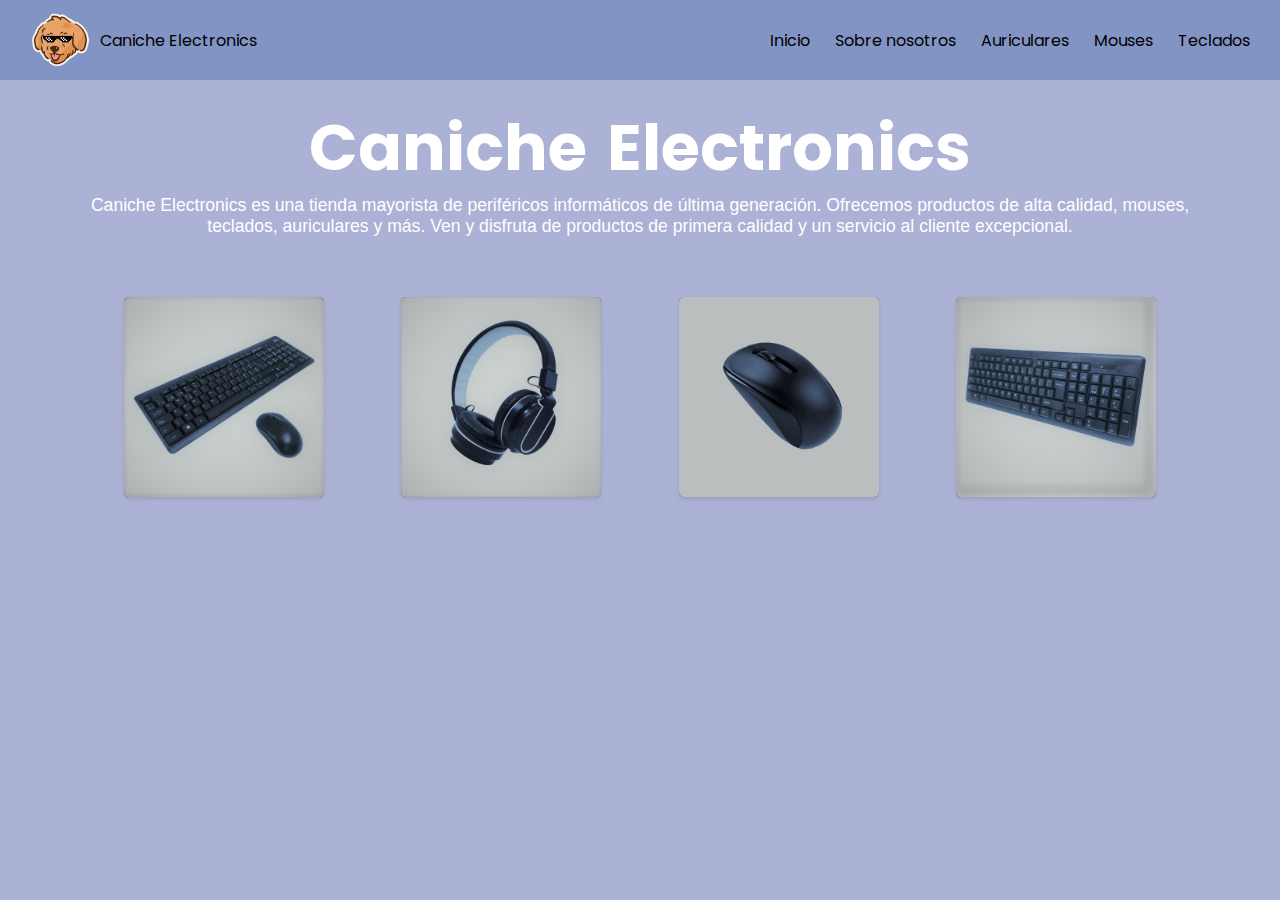
<file: index.html>
<!DOCTYPE html>
<html lang="en">

<head>
  <meta charset="UTF-8">
  <meta http-equiv="X-UA-Compatible" content="IE=edge">
  <meta name="viewport" content="width=device-width, initial-scale=1.0">
  <link href="https://fonts.googleapis.com/css2?family=Poppins:wght@200;300;400&display=swap" rel="stylesheet">
  <link href="https://fonts.googleapis.com/css2?family=Poppins:wght@300&display=swap" rel="stylesheet">
  <link href="https://fonts.googleapis.com/css2?family=Poppins:wght@300;400&display=swap" rel="stylesheet">
  <link rel="stylesheet" href="https://unpkg.com/aos@next/dist/aos.css" />
  <link rel="stylesheet" href="https://cdnjs.cloudflare.com/ajax/libs/font-awesome/5.15.3/css/all.min.css">
  <link rel="shortcut icon" type="image/x-icon" href="img/cniche.png">
  <link rel="stylesheet" href="estilos.css">
  <title>Caniche Electronics</title>
</head>

<body>

<nav class="navbar">
  <a href="#" class="logo"><img src="img/cniche.png" style="width: 60px; height: 60px;">Caniche Electronics</a>
  <input type="checkbox" id="toggler">
  <label for="toggler" onclick="toggleMenu()"><i class="fas fa-bars"></i></label>
  <div class="menu">
    <ul class="list">
      <li><a href="#" onclick="closeMenu()">Inicio</a></li>
      <li><a href="sobrenosotros.html" onclick="closeMenu()">Sobre nosotros</a></li>
      <li><a href="auriculares.html" onclick="closeMenu()">Auriculares</a></li>
      <li><a href="mouses.html" onclick="closeMenu()">Mouses</a></li>
      <li><a href="teclados.html" onclick="closeMenu()">Teclados</a></li>
    </ul>
  </div>
</nav>


<div class="container">
<div id="titulo">
      <h1>C</h1>
      <h1>a</h1>
      <h1>n</h1>
      <h1>i</h1>
      <h1>c</h1>
      <h1>h</h1>
      <h1 id="tituloE">e</h1>
      <h1>E</h1>
      <h1>l</h1>
      <h1>e</h1>
      <h1>c</h1>
      <h1>t</h1>
      <h1>r</h1>
      <h1>o</h1>
      <h1>n</h1>
      <h1>i</h1>
      <h1>c</h1>
      <h1>s</h1>
</div>

    <p id="descripcion">Caniche Electronics es una tienda mayorista de periféricos informáticos de última generación.
      Ofrecemos productos de alta calidad, mouses, teclados, auriculares y más. Ven y disfruta de productos de
      primera calidad y un servicio al cliente excepcional.    </p>




    <div class="container-cards">

        <div class="card">
          <a href="combos.html"><img class="inicio" src="img/combo.png"></a>
        </div>

        <div class="card">
          <a href="auriculares.html"><img class="inicio" src="img/auricular.png"></a>
        </div>

        <div class="card">
          <a href="mouses.html"><img class="inicio" src="img/mauses.jpg"></a> 
        </div>

        <div class="card">
          <a href="teclados.html"><img class="inicio" src="img/teclado.png"></a>
        </div>

    </div>

  </div>
<script>AOS.init();</script>
<script src="script.js"></script>
</body>

</html>
</file>
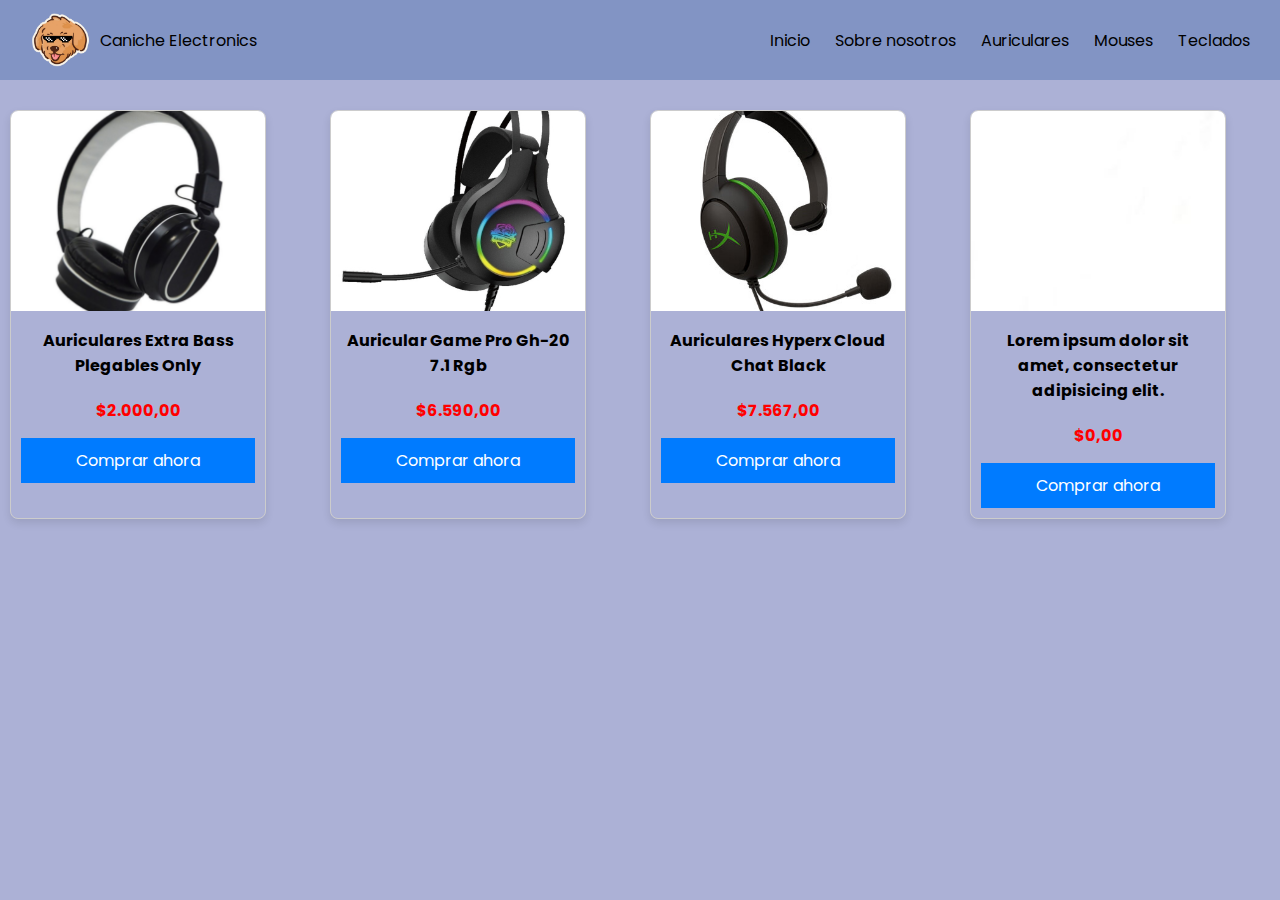
<file: auriculares.html>
<!DOCTYPE html>
<html lang="en">

<head>
  <meta charset="UTF-8">
  <meta http-equiv="X-UA-Compatible" content="IE=edge">
  <meta name="viewport" content="width=device-width, initial-scale=1.0">
  <link href="https://fonts.googleapis.com/css2?family=Poppins:wght@200;300;400&display=swap" rel="stylesheet">
  <link href="https://fonts.googleapis.com/css2?family=Poppins:wght@300&display=swap" rel="stylesheet">
  <link href="https://fonts.googleapis.com/css2?family=Poppins:wght@300;400&display=swap" rel="stylesheet">
  <link rel="stylesheet" href="https://unpkg.com/aos@next/dist/aos.css" />
  <link rel="stylesheet" href="https://cdnjs.cloudflare.com/ajax/libs/font-awesome/5.15.3/css/all.min.css">
  <link rel="shortcut icon" type="image/x-icon" href="img/cniche.png">
  <link rel="stylesheet" href="estilos.css">
  <title>Auriculares</title>
</head>

<body>

  <nav class="navbar">
    <a href="index.html" class="logo"><img src="img/cniche.png" style="width: 60px; height: 60px;">Caniche
      Electronics</a>
    <input type="checkbox" id="toggler">
    <label for="toggler" onclick="toggleMenu()"><i class="fas fa-bars"></i></label>
    <div class="menu">
      <ul class="list">
        <li><a href="index.html" onclick="closeMenu()">Inicio</a></li>
        <li><a href="sobrenosotros.html" onclick="closeMenu()">Sobre nosotros</a></li>
        <li><a href="auriculares.html" onclick="closeMenu()">Auriculares</a></li>
        <li><a href="mouses.html" onclick="closeMenu()">Mouses</a></li>
        <li><a href="teclados.html" onclick="closeMenu()">Teclados</a></li>
      </ul>
    </div>
  </nav>

  <section class="container-cards-product">

    <div class="card-product" style="width: 16rem;">
      <img id="imgtienda" src="img/auriculares/1.png" class="card-img-topp" alt="...">
      <div class="card-body">
        <h5 class="card-title">Auriculares Extra Bass Plegables Only</h5>
      </div>
      <ul class="list-group list-group-flush">
        <li class="list-group-item"><strong style="color:red;">$2.000,00</strong></li>
      </ul>
      <div class="card-body">
        <a href="#" class="card-link">Comprar ahora</a>
      </div>
    </div>

    <div class="card-product" style="width: 16rem;">
      <img id="imgtienda" src="img/auriculares/2.jpg" class="card-img-topp" alt="...">
      <div class="card-body">
        <h5 class="card-title">Auricular Game Pro Gh-20 7.1 Rgb</h5>
      </div>
      <ul class="list-group list-group-flush">
        <li class="list-group-item"><strong style="color:red;">$6.590,00</strong></li>
      </ul>
      <div class="card-body">
        <a href="#" class="card-link">Comprar ahora</a>
      </div>
    </div>

    <div class="card-product" style="width: 16rem;">
      <img id="imgtienda" src="img/auriculares/3.jpg" class="card-img-topp" alt="...">
      <div class="card-body">
        <h5 class="card-title">Auriculares Hyperx Cloud Chat Black</h5>
      </div>
      <ul class="list-group list-group-flush">
        <li class="list-group-item"><strong style="color:red;">$7.567,00</strong></li>
      </ul>
      <div class="card-body">
        <a href="#" class="card-link">Comprar ahora</a>
      </div>
    </div>

    <div class="card-product" style="width: 16rem;">
      <img id="imgtienda" src="img/blanco.jpg" class="card-img-topp" alt="...">
      <div class="card-body">
        <h5 class="card-title">Lorem ipsum dolor sit amet, consectetur adipisicing elit.</h5>
      </div>
      <ul class="list-group list-group-flush">
        <li class="list-group-item"><strong style="color:red;">$0,00</strong></li>
      </ul>
      <div class="card-body">
        <a href="#" class="card-link">Comprar ahora</a>
      </div>
    </div>

    <br><br>
  </section>
</body>

</html>
</file>
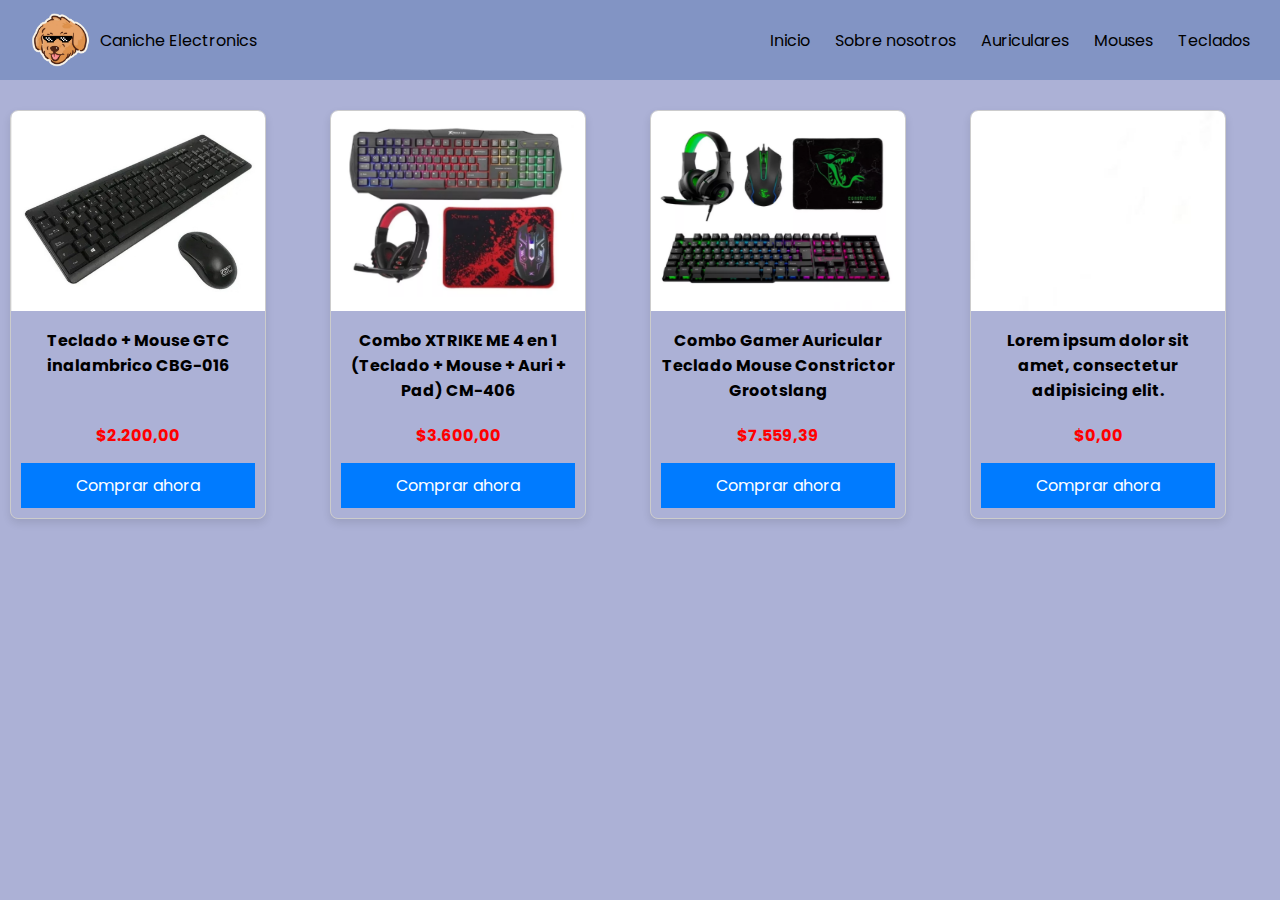
<file: combos.html>
<!DOCTYPE html>
<html lang="en">

<head>
  <meta charset="UTF-8">
  <meta http-equiv="X-UA-Compatible" content="IE=edge">
  <meta name="viewport" content="width=device-width, initial-scale=1.0">
  <link href="https://fonts.googleapis.com/css2?family=Poppins:wght@200;300;400&display=swap" rel="stylesheet">
  <link href="https://fonts.googleapis.com/css2?family=Poppins:wght@300&display=swap" rel="stylesheet">
  <link href="https://fonts.googleapis.com/css2?family=Poppins:wght@300;400&display=swap" rel="stylesheet">
  <link rel="stylesheet" href="https://unpkg.com/aos@next/dist/aos.css" />
  <link rel="stylesheet" href="https://cdnjs.cloudflare.com/ajax/libs/font-awesome/5.15.3/css/all.min.css">
  <link rel="shortcut icon" type="image/x-icon" href="img/cniche.png">
  <link rel="stylesheet" href="estilos.css">
  <title>Combos</title>
</head>

<body>

  <nav class="navbar">
    <a href="index.html" class="logo"><img src="img/cniche.png" style="width: 60px; height: 60px;">Caniche
      Electronics</a>
    <input type="checkbox" id="toggler">
    <label for="toggler" onclick="toggleMenu()"><i class="fas fa-bars"></i></label>
    <div class="menu">
      <ul class="list">
        <li><a href="index.html" onclick="closeMenu()">Inicio</a></li>
        <li><a href="sobrenosotros.html" onclick="closeMenu()">Sobre nosotros</a></li>
        <li><a href="auriculares.html" onclick="closeMenu()">Auriculares</a></li>
        <li><a href="mouses.html" onclick="closeMenu()">Mouses</a></li>
        <li><a href="teclados.html" onclick="closeMenu()">Teclados</a></li>
      </ul>
    </div>
  </nav>

  <section class="container-cards-product">

    <div class="card-product" style="width: 16rem;">
      <img id="imgtienda" src="img/combos/1.png" class="card-img-topp" alt="...">
      <div class="card-body">
        <h5 class="card-title">Teclado + Mouse GTC inalambrico CBG-016</h5><br>
      </div>
      <ul class="list-group list-group-flush">
        <li class="list-group-item"><strong style="color:red;">$2.200,00</strong></li>
      </ul>
      <div class="card-body">
        <a href="#" class="card-link">Comprar ahora</a>
      </div>
    </div>

    <div class="card-product" style="width: 16rem;">
      <img id="imgtienda" src="img/combos/2.png" class="card-img-topp" alt="...">
      <div class="card-body">
        <h5 class="card-title">Combo XTRIKE ME 4 en 1 (Teclado + Mouse + Auri + Pad) CM-406</h5>
      </div>
      <ul class="list-group list-group-flush">
        <li class="list-group-item"><strong style="color:red;">$3.600,00</strong></li>
      </ul>
      <div class="card-body">
        <a href="#" class="card-link">Comprar ahora</a>
      </div>
    </div>

    <div class="card-product" style="width: 16rem;">
      <img id="imgtienda" src="img/combos/3.png" class="card-img-topp" alt="...">
      <div class="card-body">
        <h5 class="card-title">Combo Gamer Auricular Teclado Mouse Constrictor Grootslang</h5>
      </div>
      <ul class="list-group list-group-flush">
        <li class="list-group-item"><strong style="color:red;">$7.559,39</strong></li>
      </ul>
      <div class="card-body">
        <a href="#" class="card-link">Comprar ahora</a>
      </div>
    </div>

    <div class="card-product" style="width: 16rem;">
      <img id="imgtienda" src="img/blanco.jpg" class="card-img-topp" alt="...">
      <div class="card-body">
        <h5 class="card-title">Lorem ipsum dolor sit amet, consectetur adipisicing elit.</h5>
      </div>
      <ul class="list-group list-group-flush">
        <li class="list-group-item"><strong style="color:red;">$0,00</strong></li>
      </ul>
      <div class="card-body">
        <a href="#" class="card-link">Comprar ahora</a>
      </div>
    </div>

    <br><br>
  </section>
</body>

</html>
</file>
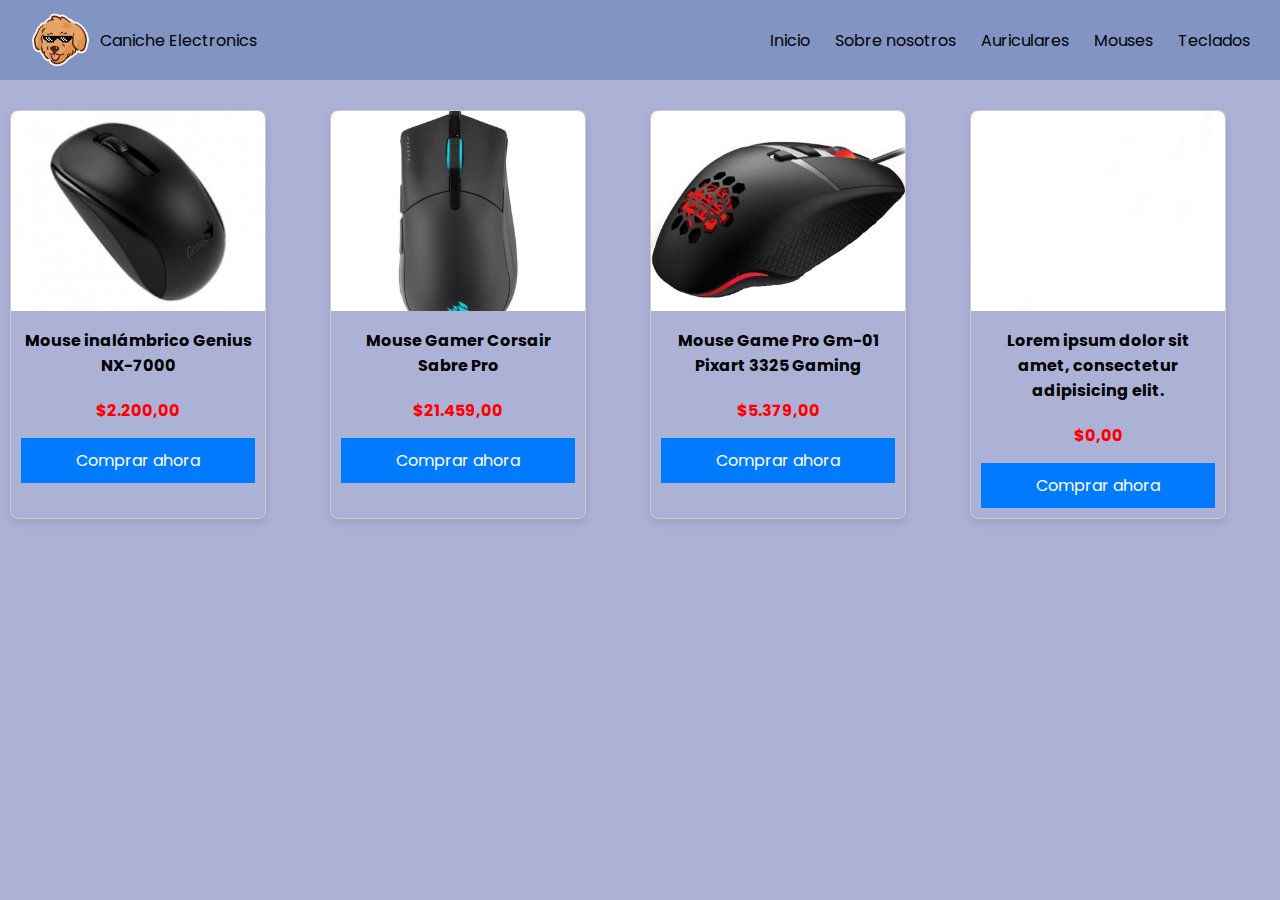
<file: mouses.html>
<!DOCTYPE html>
<html lang="en">

<head>
  <meta charset="UTF-8">
  <meta http-equiv="X-UA-Compatible" content="IE=edge">
  <meta name="viewport" content="width=device-width, initial-scale=1.0">
  <link href="https://fonts.googleapis.com/css2?family=Poppins:wght@200;300;400&display=swap" rel="stylesheet">
  <link href="https://fonts.googleapis.com/css2?family=Poppins:wght@300&display=swap" rel="stylesheet">
  <link href="https://fonts.googleapis.com/css2?family=Poppins:wght@300;400&display=swap" rel="stylesheet">
  <link rel="stylesheet" href="https://unpkg.com/aos@next/dist/aos.css" />
  <link rel="stylesheet" href="https://cdnjs.cloudflare.com/ajax/libs/font-awesome/5.15.3/css/all.min.css">
  <link rel="shortcut icon" type="image/x-icon" href="img/cniche.png">
  <link rel="stylesheet" href="estilos.css">
  <title>Mouses</title>
</head>

<body>

  <nav class="navbar">
    <a href="index.html" class="logo"><img src="img/cniche.png" style="width: 60px; height: 60px;">Caniche
      Electronics</a>
    <input type="checkbox" id="toggler">
    <label for="toggler" onclick="toggleMenu()"><i class="fas fa-bars"></i></label>
    <div class="menu">
      <ul class="list">
        <li><a href="index.html" onclick="closeMenu()">Inicio</a></li>
        <li><a href="sobrenosotros.html" onclick="closeMenu()">Sobre nosotros</a></li>
        <li><a href="auriculares.html" onclick="closeMenu()">Auriculares</a></li>
        <li><a href="mouses.html" onclick="closeMenu()">Mouses</a></li>
        <li><a href="teclados.html" onclick="closeMenu()">Teclados</a></li>
      </ul>
    </div>
  </nav>

  <section class="container-cards-product">

    <div class="card-product" style="width: 16rem;">
      <img id="imgtienda" src="img/mouses/1.jpg" class="card-img-topp" alt="...">
      <div class="card-body">
        <h5 class="card-title">Mouse inalámbrico Genius NX-7000</h5>
      </div>
      <ul class="list-group list-group-flush">
        <li class="list-group-item"><strong style="color:red;">$2.200,00</strong></li>
      </ul>
      <div class="card-body">
        <a href="#" class="card-link">Comprar ahora</a>
      </div>
    </div>

    <div class="card-product" style="width: 16rem;">
      <img id="imgtienda" src="img/mouses/2.jpg" class="card-img-topp" alt="...">
      <div class="card-body">
        <h5 class="card-title">Mouse Gamer Corsair Sabre Pro</h5>
      </div>
      <ul class="list-group list-group-flush">
        <li class="list-group-item"><strong style="color:red;">$21.459,00</strong></li>
      </ul>
      <div class="card-body">
        <a href="#" class="card-link">Comprar ahora</a>
      </div>
    </div>

    <div class="card-product" style="width: 16rem;">
      <img id="imgtienda" src="img/mouses/3.jpg" class="card-img-topp" alt="...">
      <div class="card-body">
        <h5 class="card-title">Mouse Game Pro Gm-01 Pixart 3325 Gaming</h5>
      </div>
      <ul class="list-group list-group-flush">
        <li class="list-group-item"><strong style="color:red;">$5.379,00</strong></li>
      </ul>
      <div class="card-body">
        <a href="#" class="card-link">Comprar ahora</a>
      </div>
    </div>

    <div class="card-product" style="width: 16rem;">
      <img id="imgtienda" src="img/blanco.jpg" class="card-img-topp" alt="...">
      <div class="card-body">
        <h5 class="card-title">Lorem ipsum dolor sit amet, consectetur adipisicing elit.</h5>
      </div>
      <ul class="list-group list-group-flush">
        <li class="list-group-item"><strong style="color:red;">$0,00</strong></li>
      </ul>
      <div class="card-body">
        <a href="#" class="card-link">Comprar ahora</a>
      </div>
    </div>

    <br><br>
  </section>
</body>

</html>
</file>
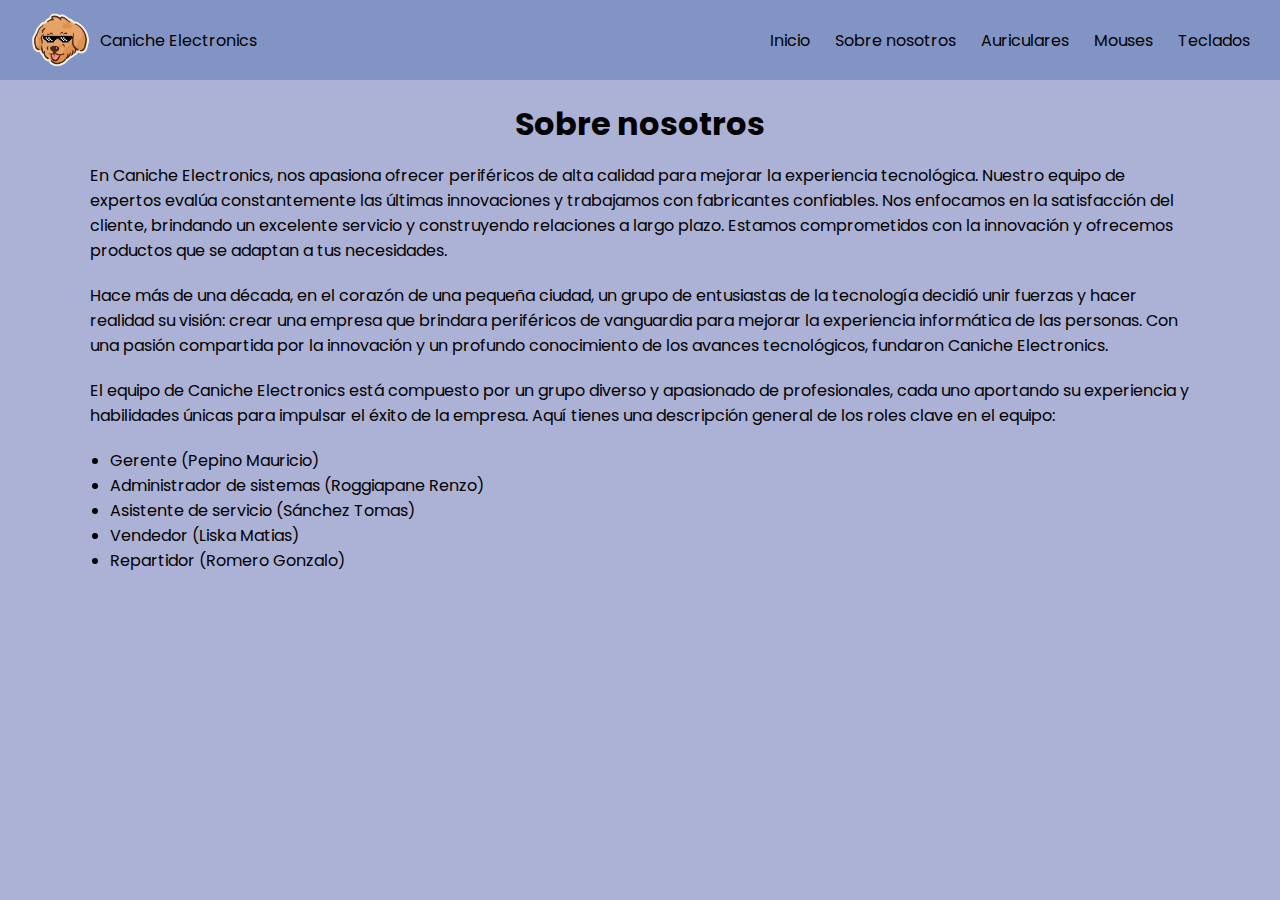
<file: sobrenosotros.html>
<!DOCTYPE html>
<html lang="en">

<head>
  <meta charset="UTF-8">
  <meta http-equiv="X-UA-Compatible" content="IE=edge">
  <meta name="viewport" content="width=device-width, initial-scale=1.0">
  <link href="https://fonts.googleapis.com/css2?family=Poppins:wght@200;300;400&display=swap" rel="stylesheet">
  <link href="https://fonts.googleapis.com/css2?family=Poppins:wght@300&display=swap" rel="stylesheet">
  <link href="https://fonts.googleapis.com/css2?family=Poppins:wght@300;400&display=swap" rel="stylesheet">
  <link rel="stylesheet" href="https://unpkg.com/aos@next/dist/aos.css" />
  <link rel="stylesheet" href="https://cdnjs.cloudflare.com/ajax/libs/font-awesome/5.15.3/css/all.min.css">
  <link rel="shortcut icon" type="image/x-icon" href="img/cniche.png">
  <link rel="stylesheet" href="estilos.css">
  <title>Sobre nosotros</title>
</head>

<body>
  <nav class="navbar">
    <a href="index.html" class="logo"><img src="img/cniche.png" style="width: 60px; height: 60px;">Caniche
      Electronics</a>
    <input type="checkbox" id="toggler">
    <label for="toggler" onclick="toggleMenu()"><i class="fas fa-bars"></i></label>
    <div class="menu">
      <ul class="list">
        <li><a href="index.html" onclick="closeMenu()">Inicio</a></li>
        <li><a href="sobrenosotros.html" onclick="closeMenu()">Sobre nosotros</a></li>
        <li><a href="auriculares.html" onclick="closeMenu()">Auriculares</a></li>
        <li><a href="mouses.html" onclick="closeMenu()">Mouses</a></li>
        <li><a href="teclados.html" onclick="closeMenu()">Teclados</a></li>
      </ul>
    </div>
  </nav>

  <section class="container-sobrenosotros">
    <div class="row">
      <div class="col-md-7">
        <h1 id="sobrenosotros">Sobre nosotros</h1>
        <p>En Caniche Electronics, nos apasiona ofrecer periféricos de alta calidad para mejorar la experiencia
          tecnológica. Nuestro equipo de expertos evalúa constantemente las últimas innovaciones y trabajamos con
          fabricantes confiables. Nos enfocamos en la satisfacción del cliente, brindando un excelente servicio y
          construyendo relaciones a largo plazo. Estamos comprometidos con la innovación y ofrecemos productos que se
          adaptan a tus necesidades.</p>
        <p>Hace más de una década, en el corazón de una pequeña ciudad, un grupo de entusiastas de la tecnología decidió
          unir fuerzas y hacer realidad su visión: crear una empresa que brindara periféricos de vanguardia para mejorar
          la experiencia informática de las personas. Con una pasión compartida por la innovación y un profundo
          conocimiento de los avances tecnológicos, fundaron Caniche Electronics.</p>
        <p>El equipo de Caniche Electronics está compuesto por un grupo diverso y apasionado de profesionales, cada uno
          aportando su experiencia y habilidades únicas para impulsar el éxito de la empresa. Aquí tienes una
          descripción general de los roles clave en el equipo:</p>
        <ul id="equipo">
          <li>Gerente (Pepino Mauricio)</li>
          <li> Administrador de sistemas (Roggiapane Renzo)</li>
          <li> Asistente de servicio (Sánchez Tomas) </li>
          <li> Vendedor (Liska Matias) </li>
          <li> Repartidor (Romero Gonzalo)</li>
        </ul>
      </div>
    </div>
  </section>
</body>

</html>
</file>
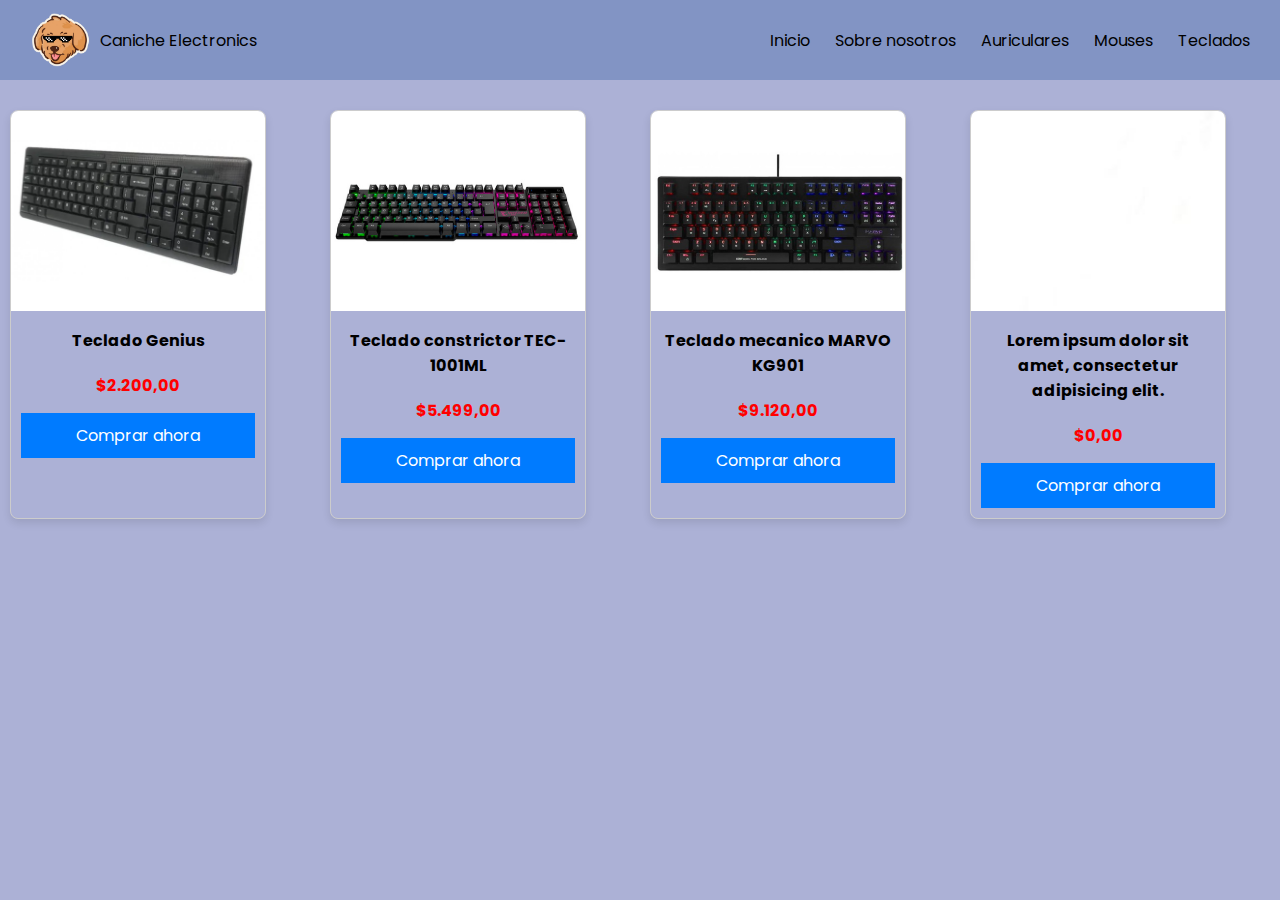
<file: teclados.html>
<!DOCTYPE html>
<html lang="en">

<head>
  <meta charset="UTF-8">
  <meta http-equiv="X-UA-Compatible" content="IE=edge">
  <meta name="viewport" content="width=device-width, initial-scale=1.0">
  <link href="https://fonts.googleapis.com/css2?family=Poppins:wght@200;300;400&display=swap" rel="stylesheet">
  <link href="https://fonts.googleapis.com/css2?family=Poppins:wght@300&display=swap" rel="stylesheet">
  <link href="https://fonts.googleapis.com/css2?family=Poppins:wght@300;400&display=swap" rel="stylesheet">
  <link rel="stylesheet" href="https://unpkg.com/aos@next/dist/aos.css" />
  <link rel="stylesheet" href="https://cdnjs.cloudflare.com/ajax/libs/font-awesome/5.15.3/css/all.min.css">
  <link rel="shortcut icon" type="image/x-icon" href="img/cniche.png">
  <link rel="stylesheet" href="estilos.css">
  <title>Teclados</title>
</head>

<body>

  <nav class="navbar">
    <a href="index.html" class="logo"><img src="img/cniche.png" style="width: 60px; height: 60px;">Caniche
      Electronics</a>
    <input type="checkbox" id="toggler">
    <label for="toggler" onclick="toggleMenu()"><i class="fas fa-bars"></i></label>
    <div class="menu">
      <ul class="list">
        <li><a href="index.html" onclick="closeMenu()">Inicio</a></li>
        <li><a href="sobrenosotros.html" onclick="closeMenu()">Sobre nosotros</a></li>
        <li><a href="auriculares.html" onclick="closeMenu()">Auriculares</a></li>
        <li><a href="mouses.html" onclick="closeMenu()">Mouses</a></li>
        <li><a href="teclados.html" onclick="closeMenu()">Teclados</a></li>
      </ul>
    </div>
  </nav>

  <section class="container-cards-product">

    <div class="card-product" style="width: 16rem;">
      <img id="imgtienda" src="img/teclados/1.png" class="card-img-topp" alt="...">
      <div class="card-body">
        <h5 class="card-title">Teclado Genius</h5>
      </div>
      <ul class="list-group list-group-flush">
        <li class="list-group-item"><strong style="color:red;">$2.200,00</strong></li>
      </ul>
      <div class="card-body">
        <a href="#" class="card-link">Comprar ahora</a>
      </div>
    </div>

    <div class="card-product" style="width: 16rem;">
      <img id="imgtienda" src="img/teclados/2.png" class="card-img-topp" alt="...">
      <div class="card-body">
        <h5 class="card-title">Teclado constrictor TEC-1001ML</h5>
      </div>
      <ul class="list-group list-group-flush">
        <li class="list-group-item"><strong style="color:red;">$5.499,00</strong></li>
      </ul>
      <div class="card-body">
        <a href="#" class="card-link">Comprar ahora</a>
      </div>
    </div>

    <div class="card-product" style="width: 16rem;">
      <img id="imgtienda" src="img/teclados/3.png" class="card-img-topp" alt="...">
      <div class="card-body">
        <h5 class="card-title">Teclado mecanico MARVO KG901</h5>
      </div>
      <ul class="list-group list-group-flush">
        <li class="list-group-item"><strong style="color:red;">$9.120,00</strong></li>
      </ul>
      <div class="card-body">
        <a href="#" class="card-link">Comprar ahora</a>
      </div>
    </div>

    <div class="card-product" style="width: 16rem;">
      <img id="imgtienda" src="img/blanco.jpg" class="card-img-topp" alt="...">
      <div class="card-body">
        <h5 class="card-title">Lorem ipsum dolor sit amet, consectetur adipisicing elit.</h5>
      </div>
      <ul class="list-group list-group-flush">
        <li class="list-group-item"><strong style="color:red;">$0,00</strong></li>
      </ul>
      <div class="card-body">
        <a href="#" class="card-link">Comprar ahora</a>
      </div>
    </div>
    <br><br>
  </section>
</body>

</html>
</file>
<file: estilos.css>
body {
    background-color: #ACB1D6;
    margin: 0;
    padding: 0;
    -webkit-user-select: none;
    -moz-user-select: none;
    -ms-user-select: none;
    user-select: none;
}

* {
    padding: 0;
    margin: 0;
    text-decoration: none;
    box-sizing: border-box;
    list-style: none;
    font-family: "Poppins", sans-serif;
}


#titulo {
    margin-top: 50px;
    display: flex;
    justify-content: center;
    align-items: center;
    padding: 0 50px;
    max-width: 1200px;
}

#titulo h1 {
    color: white;
    font-family: Poppins;
    font-size: 4rem;
    transition: 0.4s;
    transform: translateX(0);
    cursor: grab;
}

#titulo h1:hover {
    transform: translateY(-1rem);
    background: -webkit-linear-gradient(120deg, hsl(214, 44%, 58%), hsl(240, 43%, 37%));
    -webkit-background-clip: text;
    background-clip: text;
    -webkit-text-fill-color: transparent;
}

#tituloE {
    margin-right: 20px;
}

@media (max-width: 768px) {
    #titulo {
        padding: 0 30px;
    }

    #titulo h1 {
        font-size: 3rem;
    }
}

@media (max-width: 540px) {
    #titulo {
        padding: 0 20px;
    }

    #titulo h1 {
        font-size: 2.5rem;
    }
}

@media (max-width: 440px) {
    #titulo {
        padding: 0 20px;
    }

    #titulo h1 {
        font-size: 2.3rem;
    }
}

@media (max-width: 400px) {
    #titulo {
        padding: 0 20px;
    }

    #titulo h1 {
        font-size: 2rem;
    }
}

@media (max-width: 350px) {
    #titulo {
        padding: 0 20px;
    }

    #titulo h1 {
        font-size: 1.7rem;
    }
}




.container {
    width: 100%;
    max-width: 1200px;
    margin: 0 auto;
    padding: 0px 50px 70px 50px;
    margin-top: 100px;
}

.container-sobrenosotros {
    width: 100%;
    max-width: 1200px;
    margin: 0 auto;
    padding: 0px 50px 70px 50px;
    display: flex;
    flex-direction: column;
    align-items: center;
    justify-content: center;
    margin-top: 100px;
}

h1#sobrenosotros {
    text-align: center;
    margin-bottom: 15px;
}

p#descripcion {
    font-family: Arial, Helvetica, sans-serif;
    color: white;
    font-size: 1.1rem;
    text-align: center;
    margin-bottom: 60px;
}

p {
    margin-bottom: 20px;
}

ul#equipo li {
    list-style: disc;
    margin-left: 20px;
}




.container-cards {
    display: grid;
    grid-template-columns: repeat(auto-fit, minmax(200px, 1fr));
    gap: 10px;
    justify-items: center;
}

.card {
    width: 200px;
    height: 200px;
    background-color: #2e222288;
    border-radius: 5px;
    text-align: center;
    box-shadow: 0 2px 4px rgba(0, 0, 0, 0.1);
    overflow: hidden;
}

.card img.inicio {
    width: 100%;
    height: 100%;
    object-fit: cover;
    border-radius: 5px;
}

@media (max-width: 509px) {
    .card {
        width: 300px;
        height: 300px;
    }
}


.card-product {
    width: 16rem;
    border: 1px solid #ccc;
    border-radius: 8px;
    overflow: hidden;
    margin: 10px;
    box-shadow: 0 4px 8px rgba(0, 0, 0, 0.1);
}

.card-product strong, h5{
    display: flex;
    flex-direction: column;
    text-align: center;
}

.card-img-topp {
    width: 100%;
    height: 200px;
    object-fit: cover;
}

.card-body {
    padding: 10px;
}

.card-title {
    font-size: 16px;
    font-weight: bold;
    margin-bottom: 5px;
}

.list-group-item {
    padding: 5px;
}

.card-link {
    display: block;
    text-align: center;
    background-color: #007bff;
    color: #fff;
    padding: 10px;
    text-decoration: none;
}

.card-link:hover {
    background-color: #0056b3;
}

.container-cards-product {
    margin-top: 100px;
    display: flex;
    flex-wrap: wrap;
    justify-content: space-between;
}

@media screen and (min-width: 881px) {
    .navbar {
        position: fixed;
        top: 0;
        width: 100%;
        z-index: 999;
        display: flex;
        flex-wrap: wrap;
        align-items: center;
        justify-content: space-between;
        background-color: #8294C4;
        height: 80px;
        padding: 0px 30px 0px 30px;
    }

    .navbar {
        text-decoration: none;
        color: inherit
    }

    .logo {
        display: flex;
        align-items: center;
        gap: 10px;
    }

    .list {
        list-style: none;
        display: flex;
        gap: 25px;
    }

    .navbar a {
        color: black;
    }

    #toggler,
    .navbar label {
        display: none;
    }

    input#toggler {
        display: none;
    }

    .menu {
        opacity: 10 !important;
        pointer-events: all !important;
    }
}

@media screen and (max-width: 880px) {
    .navbar {
        position: fixed;
        top: 0;
        width: 100%;
        z-index: 999;
        display: flex;
        flex-wrap: wrap;
        align-items: center;
        justify-content: space-between;
        background-color: #8294C4;
        height: 80px;
        padding: 0px 30px 0px 30px;
    }

    input#toggler {
        display: none;
    }

    .navbar a {
        color: black;
    }

    .logo {
        display: flex;
        align-items: center;
        gap: 10px;
    }

    .list {
        list-style: none;
        display: flex;
        gap: 25px;
    }

    .menu {
        position: fixed;
        width: 100%;
        height: 100vh;
        background: #fff;
        opacity: 0;
        top: 80px;
        left: 0%;
        padding: 50px;
        text-align: center;
        transition: all 0.5s;
    }


    .menu {
        opacity: 0;
    }

    .list {
        flex-direction: column;
        align-items: center;
        justify-content: space-between;
        cursor: pointer;
        z-index: 100;
    }

    #toggler,
    .navbar label {
        display: block;
    }

    #toggler:checked~.menu {
        opacity: 10;
    }



}
</file>
